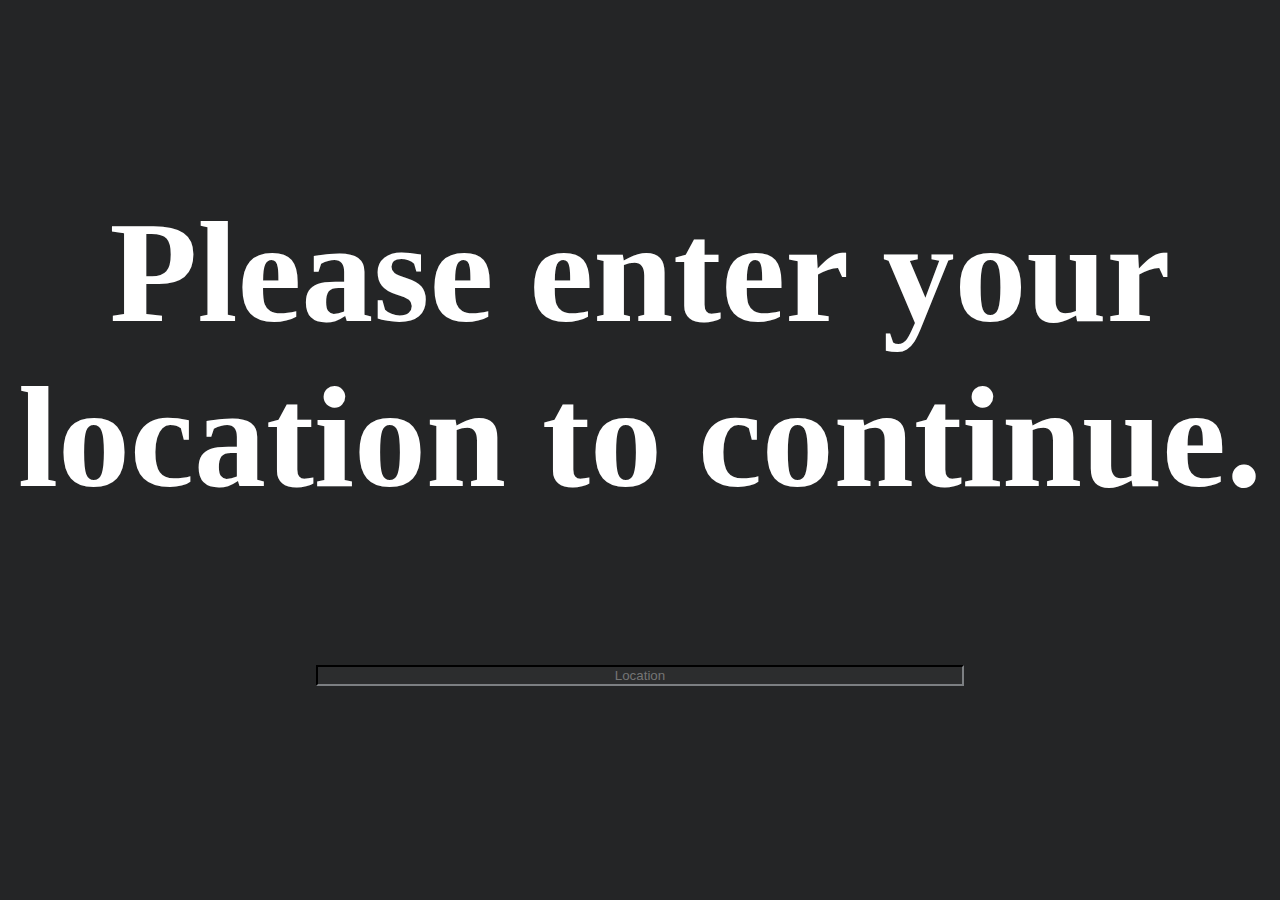
<file: templates/initialize.html>
<!DOCTYPE html>

<html lang="en">
    <head>
        <meta charset="UTF-8">
        <meta name="viewpoint" content="width=device-width, initial-scale=1.0">
        <link href="https://cdn.jsdelivr.net/npm/bootstrap@5.2.3/dist/css/bootstrap.min.css" rel="stylesheet" integrity="sha384-rbsA2VBKQhggwzxH7pPCaAqO46MgnOM80zW1RWuH61DGLwZJEdK2Kadq2F9CUG65" crossorigin="anonymous">
        <script src="https://cdn.jsdelivr.net/npm/bootstrap@5.2.3/dist/js/bootstrap.bundle.min.js" integrity="sha384-kenU1KFdBIe4zVF0s0G1M5b4hcpxyD9F7jL+jjXkk+Q2h455rYXK/7HAuoJl+0I4" crossorigin="anonymous"></script>
        <link href="/static/styles.css" rel="stylesheet">
        <title>Umbrella</title>
    </head>
    <body>
        <h1 style="font-size: 16vh;">Please enter your location to continue.</h1>

        <form action="/" method="post">
            <input autocomplete="off" name="location" id="location" placeholder="Location" required type="text">

        </form>
    </body>

</html>
</file>
<file: static/styles.css>
/* For dark filter: https://coder-coder.com/background-image-opacity/ */
/* For transparent table: https://www.w3schools.com/html/tryit.asp?filename=tryhtml_table_border_style */
body {
    font-size: 1rem;
    font-family: "Trebuchet MS";
    text-align: center;
    color: white;
    font-weight: bold;
    background-color: #242526;

}

.background-image {

    background-image: url("/static/sunny.jpg");
    background-size: cover;

    background-repeat: no-repeat;
    height: 100vh;

}

.background-image::before {
    content: "";
    position: absolute;
    top: 0px;
    right: 0px;
    bottom: 0px;
    left: 0px;
    background-color: rgba(0,0,0,0.25);
}

form {
    position: relative;
    top: 35vh;
}

input {
    width: 50vw;
    text-align: center;
    background-color: #2C2D2E;
    border-color: #2C2D2E;
    color: white;
}

h1 {
    position: relative;
    margin: 10px;
    top: 20vh;
    font-weight: 900;
    font-size: 18vh;
    color: white;
}

table, th, td {
    border: transparent;
    border-collapse: collapse;
  }

.temperature {
    margin: 10px;
    position: absolute;
    bottom: 100px;
    left: 15%;
    right: 15%;
    font-size: 3vh;
}

.report {
    margin: 10px;
    position: relative;
    top: 200px;
    font-size: 3vh;
}
</file>
